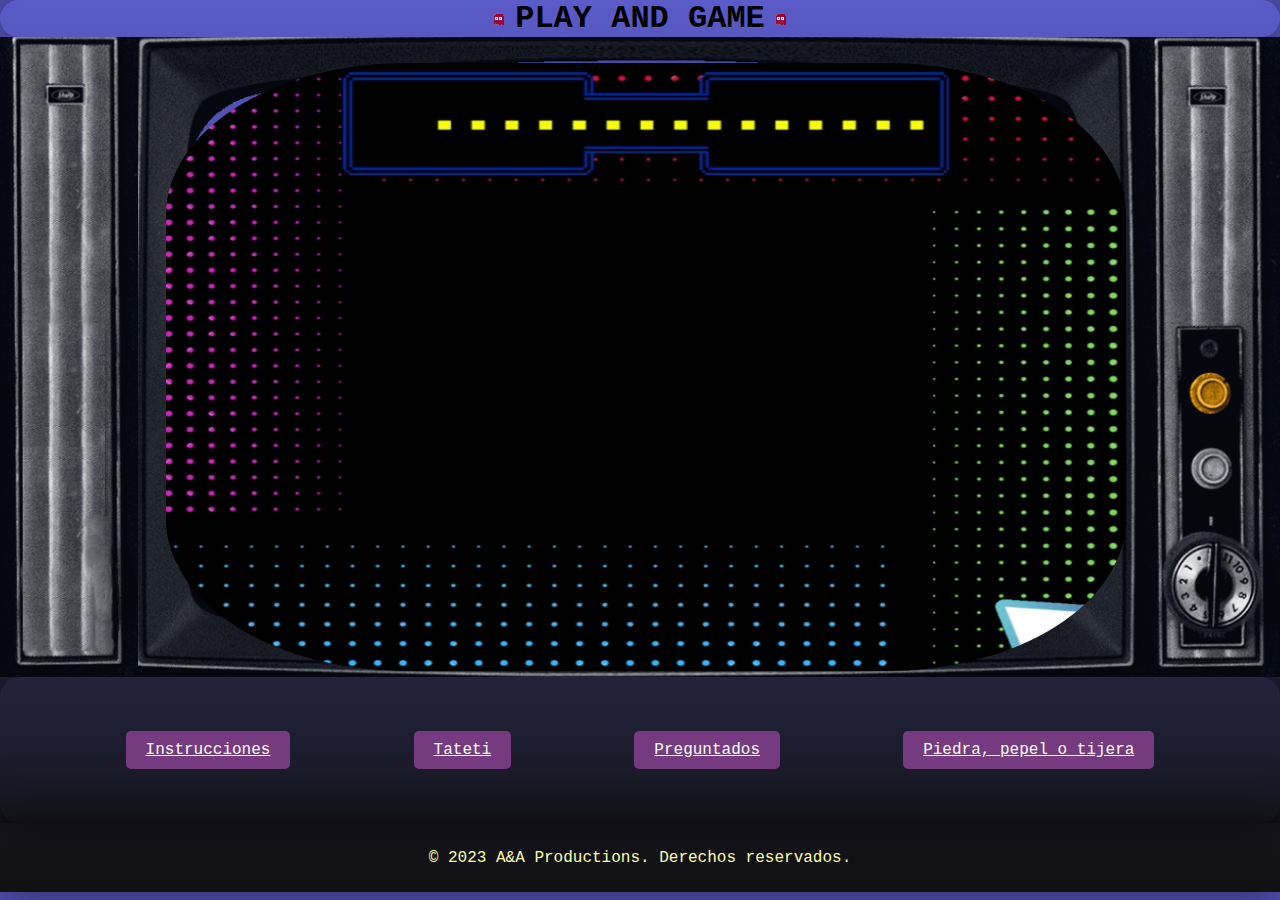
<file: index/index.html>
<!DOCTYPE html>
<html lang="es">
<head>
    <meta charset="UTF-8">
    <meta name="viewport" content="width=device-width, initial-scale=1.0">
    <link rel="stylesheet" href="styles.css">
    <link href="icono.png" rel="icon" type="image/x-icon">
    
    <title>Máquina de Videojuegos Retro Arcade</title>
</head>
<body>
    <header>
        <div class="header">
            <img src="icono.png">
            <h1>PLAY AND GAME</h1>
            <img src="icono.png">
        </div>
    </header>
    <main>
        <div class="contenedor-medio">
            <div class="arcade-machine">
                <video id="videoInicio" src="../index/Play.mp4" autoplay="true"></video>    
               
            </div>
            <div class="game-controls">
                <div><a href="../juegos/instrucciones.html" target="_self" class="control-button">Instrucciones</a></div>
                <div><a href="../juegos/tateti.html" target="_self" class="control-button">Tateti</a></div>
                <div><a href="../juegos/preguntados.html" target="_self" class="control-button">Preguntados</a></div>
                <div><a href="../juegos/piedraPapelTijera.html" target="_self" class="control-button">Piedra, pepel o tijera</a></div>
            </div>
        </div>
    </main>
    <footer>
        <div class="footer">
            <p>© 2023 A&A Productions. Derechos reservados.</p>
        </div>
    </footer>
</body>
        
</html>
</file>
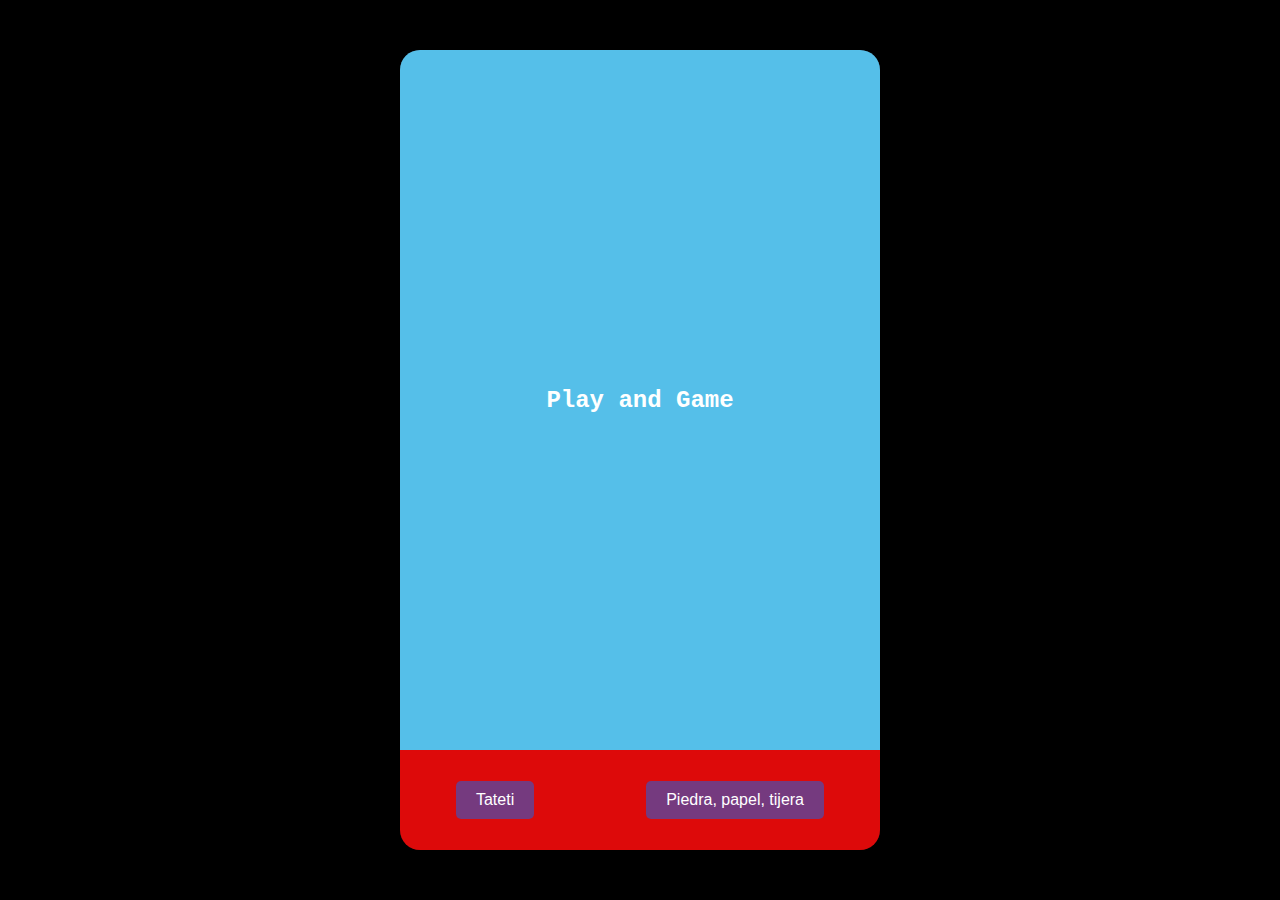
<file: page_playAndGame.html>
<!DOCTYPE html>
<html lang="es">
<head>
    <meta charset="UTF-8">
    <meta name="viewport" content="width=device-width, initial-scale=1.0">
    <link rel="stylesheet" href="styles.css">
    <title>Máquina de Videojuegos Retro Arcade</title>
</head>
<body>
    <div class="arcade-machine">
        <div class="screen">
            <h2>Play and Game</h2>
            
        </div>
        <div class="game-controls">
            <button class="control-button">Tateti</button>
            <button class="control-button">Piedra, papel, tijera</button>
        </div>
    </div>
</body>
</html>
</file>
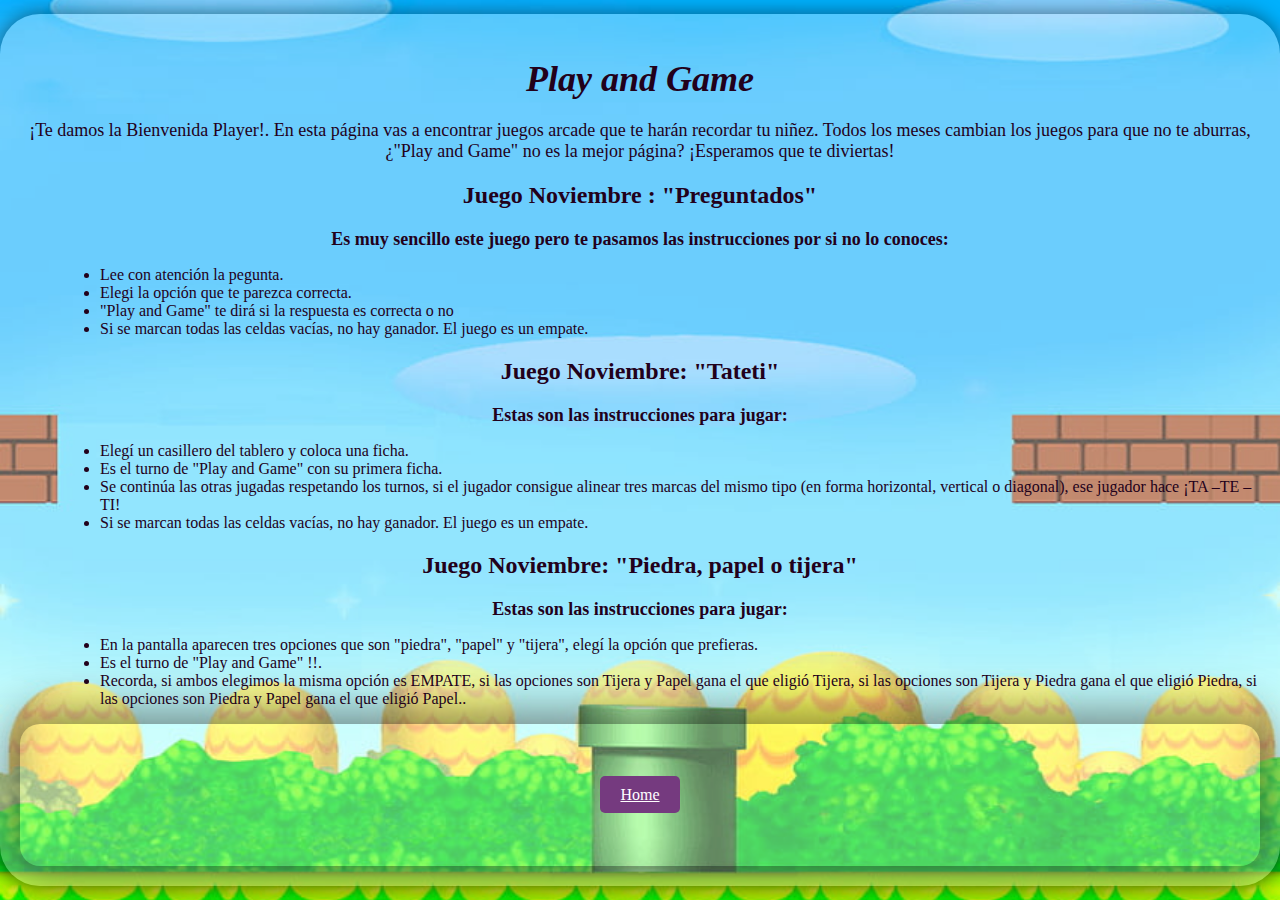
<file: juegos/instrucciones.html>
<!DOCTYPE html>
<html lang="es">
    <head>
        <meta charset="UTF-8">
        <meta name="viewport" content="width=device-width, initial-scale=1.0">
        <link rel="stylesheet" href="estilosJuegos.css">
        <title>Play and Game - Instrucciones</title>
    </head>
    <body>
        <div class="contenido">
            <h1>Play and Game</h1>
            <div class="instrucciones">
                
                <p>¡Te damos la Bienvenida Player!. En esta página vas a encontrar juegos arcade que te harán recordar tu niñez. Todos los meses cambian los juegos para que no te aburras, ¿"Play and Game" no es la mejor página? ¡Esperamos que te diviertas! </p>
               
                <h2>Juego Noviembre : "Preguntados"</h2>
                 <p><strong>Es muy sencillo este juego pero te pasamos las instrucciones por si no lo conoces:</strong></p>
                <ul>
                    <li>Lee con atención la pegunta.</li>
                    <li>Elegi la opción que te parezca correcta.</li>
                    <li>"Play and Game" te dirá si la respuesta es correcta o no</li>
                    <li>Si se marcan todas las celdas vacías, no hay ganador. El juego es un empate.</li>
                </ul>

                <h2>Juego Noviembre: "Tateti"</h2>
                <p><strong>Estas son las instrucciones para jugar:</strong></p>
                <ul>
                    <li>Elegí un casillero del tablero y coloca una ficha.</li>
                    <li>Es el turno de "Play and Game" con su primera ficha.</li>
                    <li>Se continúa las otras jugadas respetando los turnos, si el jugador consigue alinear tres marcas del mismo tipo 
                        (en forma horizontal, vertical o diagonal), ese jugador hace ¡TA –TE – TI!</li>
                    <li>Si se marcan todas las celdas vacías, no hay ganador. El juego es un empate.</li>
                </ul>

                <h2>Juego Noviembre: "Piedra, papel o tijera"</h2>
                <p><strong>Estas son las instrucciones para jugar:</strong></p>
                <ul>
                    <li>En la pantalla aparecen tres opciones que son "piedra", "papel" y "tijera", elegí la opción que prefieras.</li>
                    <li>Es el turno de "Play and Game" !!. </li>
                    <li> Recorda, si ambos elegimos la misma opción es EMPATE, si las opciones son Tijera y Papel gana el que eligió Tijera, 
                        si las opciones son Tijera y Piedra gana el que eligió Piedra, si las opciones son Piedra y Papel gana el que eligió Papel..</li>
                </ul>
            </div>

            <div class="game-controls">
                <div><a href="../index/index.html" target="_self" class="control-button">Home</a></div>
                
            </div>
        </div>
       

</body>
</html>
</file>
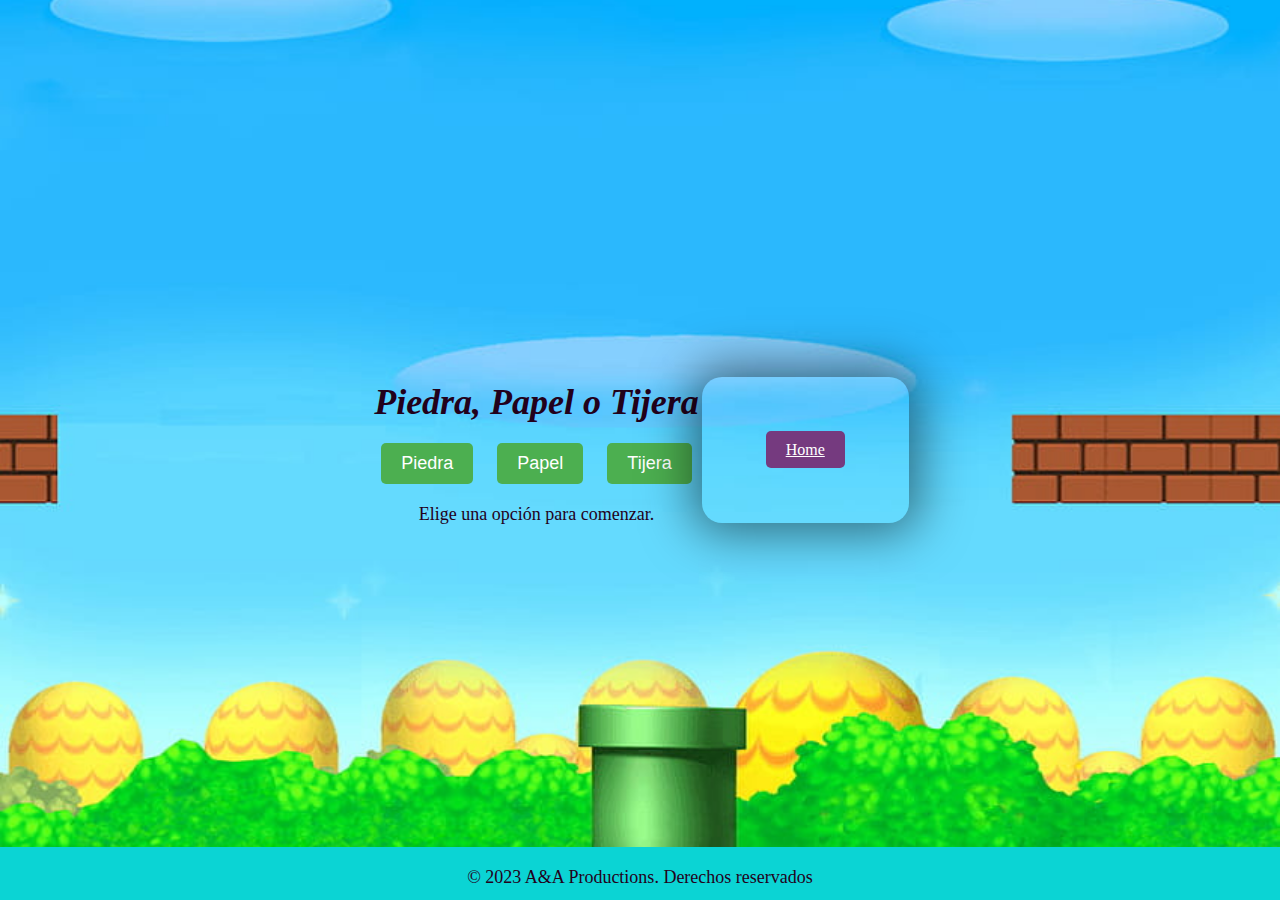
<file: juegos/piedraPapelTijera.html>
<!DOCTYPE html>
<html lang="es">
<head>
    <meta charset="UTF-8">
    <meta name="viewport" content="width=device-width, initial-scale=1.0">
    <link rel="stylesheet" href="estilosJuegos.css">
    <title>Piedra, Papel o Tijera</title>
</head>
<body>
    <div class="game-container">
        <h1>Piedra, Papel o Tijera</h1>
        <div class="choices">
            <button class="choice" id="piedra">Piedra</button>
            <button class="choice" id="papel">Papel</button>
            <button class="choice" id="tijera">Tijera</button>
        </div>
        <div class="result">
            <p>Elige una opción para comenzar.</p>
            <p id="winner"></p>
        </div>
        <div id="resultadoDiv"></div>

    </div>
    <script src="piedraPapelTijera.js"></script>

    <div class="game-controls">
        <div><a href="../index/index.html" target="_self" class="control-button">Home</a></div>
        
    </div>
</div>


<div class="footer">
    <p>© 2023 A&A Productions. Derechos reservados</p>
</div>
</body>
</html>
</file>
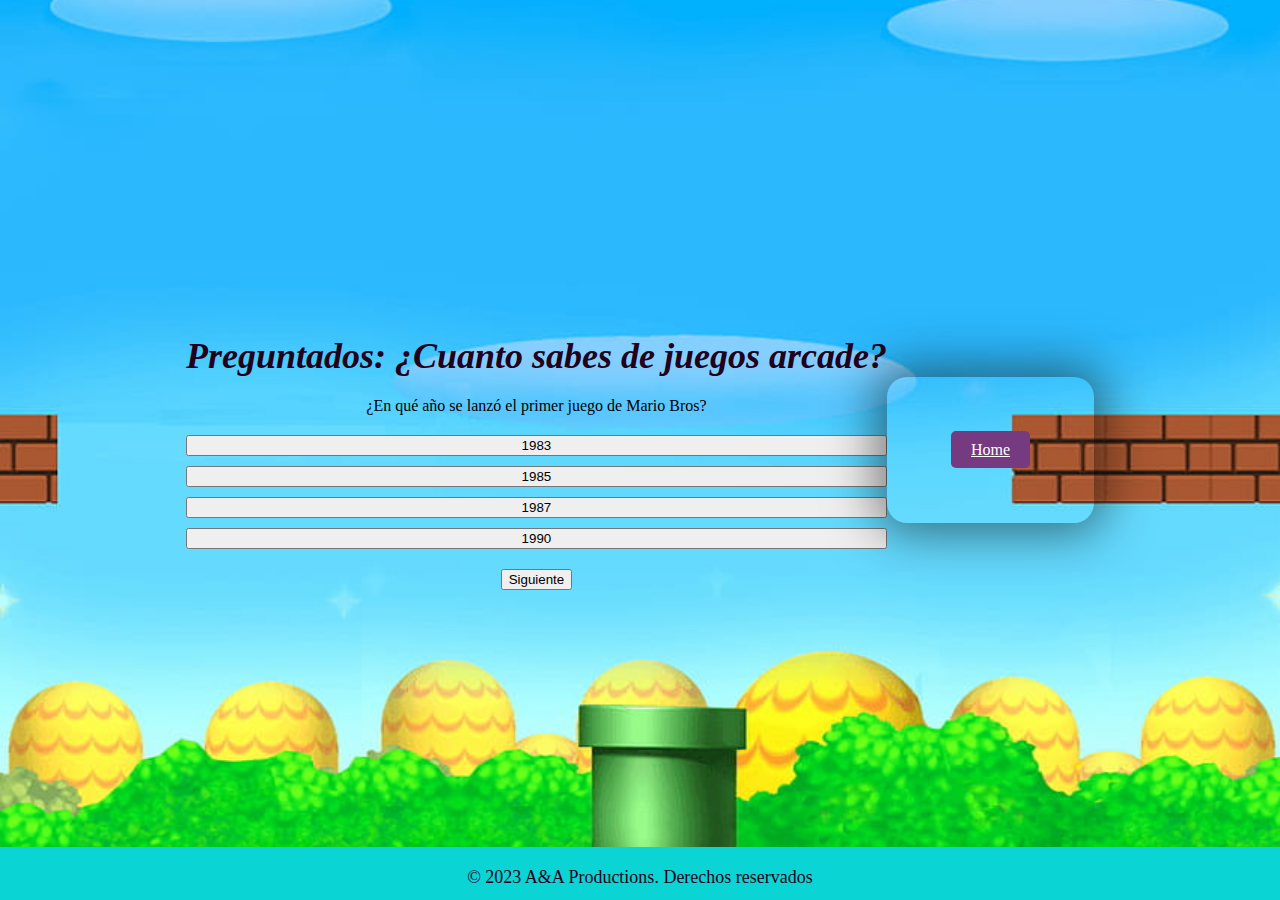
<file: juegos/preguntados.html>
<!DOCTYPE html>
<html lang="es">
<head>
    <meta charset="UTF-8">
    <meta name="viewport" content="width=device-width, initial-scale=1.0">
    <link rel="stylesheet" href="estilosJuegos.css">
    <title>Preguntados</title>
</head>
<body>
    <div class="game-container">
        <h1>Preguntados: ¿Cuanto sabes de juegos arcade?</h1>
        <div id="question"></div>
        <div id="options"></div>
        <div id="feedback"></div>
        <button id="next-button">Siguiente</button>
    </div>
    <script src="preguntados.js"></script>
</div>
    <div class="game-controls">
                <div><a href="../index/index.html" target="_self" class="control-button">Home</a></div>
                
    </div>
   
       

        <div class="footer">
            <p>© 2023 A&A Productions. Derechos reservados</p>
        </div>
</body>
</html>
</file>
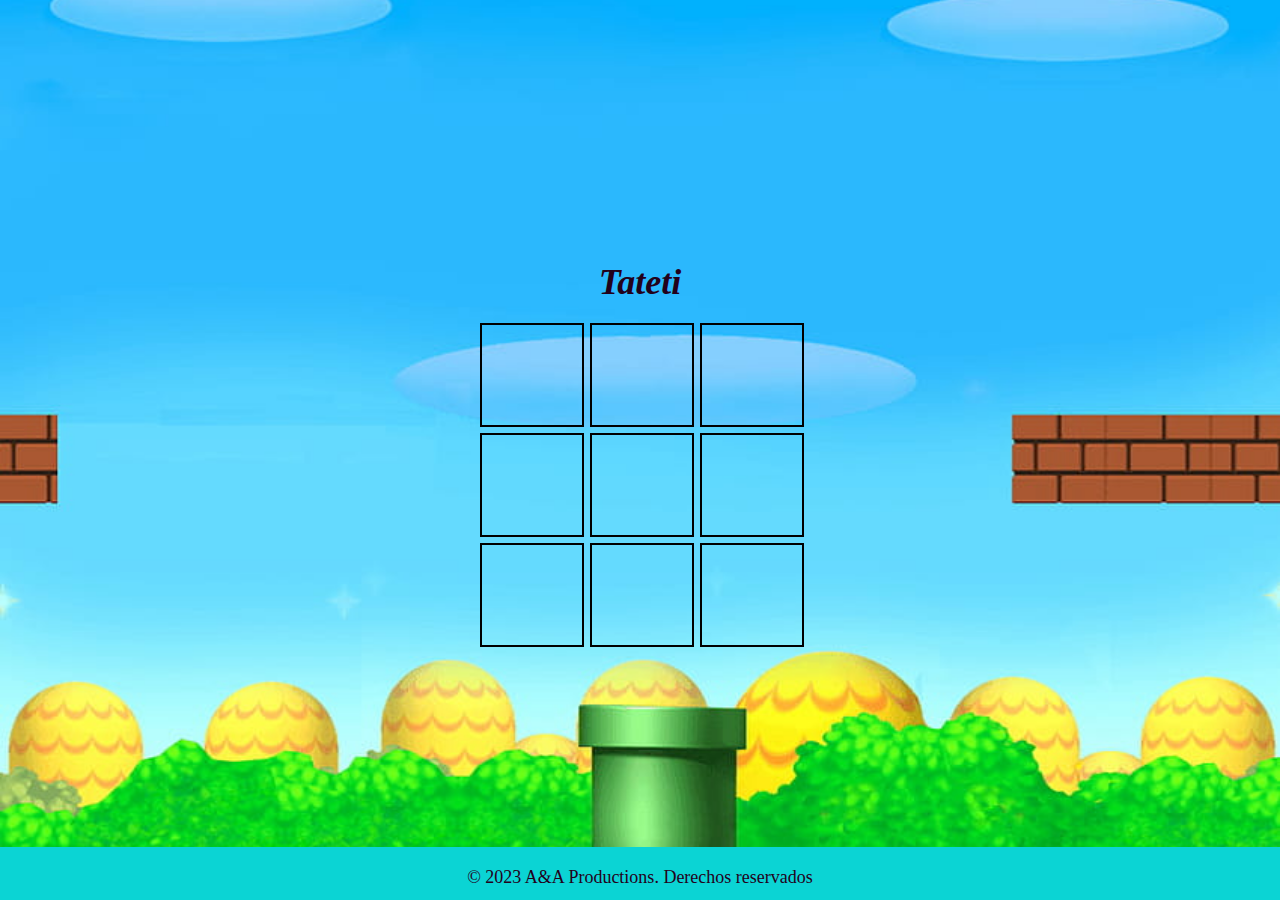
<file: juegos/tateti.html>
<!DOCTYPE html>
<html lang="es">
<head>
    <meta charset="UTF-8">
    <meta name="viewport" content="width=device-width, initial-scale=1.0">
    <link rel="stylesheet" href="estilosJuegos.css">
    <title>Tateti</title>
</head>
<body>
    <div class="game-container">
        <h1>Tateti</h1>
        <div class="board">
            <div class="cell"></div>
            <div class="cell"></div>
            <div class="cell"></div>
            <div class="cell"></div>
            <div class="cell"></div>
            <div class="cell"></div>
            <div class="cell"></div>
            <div class="cell"></div>
            <div class="cell"></div>
        </div>
    </div>
    <script src="tateti.js"></script>

    <div class="footer">
        <p>© 2023 A&A Productions. Derechos reservados</p>
    </div>
</body>
</html>
</file>
<file: index/styles.css>
*{
    padding: 0;
    margin: 0;
    box-sizing: border-box;
    font-family: 'Courier New', monospace;
}

body {
    background: linear-gradient(to bottom, #5b5bc9, #111);
   
}

.header {
    display: flex;
    align-items: center;
    justify-content: center;
    box-shadow: 0 0 50px 10px rgba(0, 0, 0, 0.5);
    border-radius: 20px; /* Esquinas redondeadas */
}

.contenedor-medio {
    display: flexbox;
    width: 100%;
    align-items: center;
    text-align:center;
    flex-direction: column;
    
}

.arcade-machine {
    background-image: url("../index/fondoTeleRetro.png");
    background-size: cover;
    width: 100%;
    height: 0;
    padding-top: 50%; /* Calcula la altura en función de la relación de aspecto */
    background-repeat: no-repeat;
    background-position: center center;
    position: relative;
    overflow: hidden; 
}

.arcade-machine video {
    width: 75%;
    height: 95%;
    object-fit: inherit;
    position: absolute; /* Cambia a position: absolute */
    top: 4%;
    left: 13%;
    border-radius: 25%;
}    


/*Seccion de botones*/
.game-controls {
    box-shadow: 0 0 50px 10px rgba(0, 0, 0, 0.5);
    border-radius: 20px; /* Esquinas redondeadas */
    display: flex;
    padding: 5%;
    justify-content: space-around;
    align-items: center;
}

.control-button {
    background-color: #753a7f;
    color: #fff;
    border: none;
    padding: 10px 20px;
    border-radius: 5px;
    cursor: pointer;
    font-size: 1em;
    transition: background-color 0.3s;
}

.control-button:hover {
    background-color: #5e2e67;
}

.footer {
    display: flex;
    align-items: center;
    justify-content: center;
    color: #ffa;
    padding: 2%;
    box-shadow: 0 0 50px 10px rgba(0, 0, 0, 0.5);
}
</file>
<file: styles.css>
body {
    margin: 0;
    padding: 0;
    display: flex;
    justify-content: center;
    align-items: center;
    min-height: 100vh;
    background-color: #000;
    color: #fff;
    font-family: 'Courier New', monospace;
}

.arcade-machine {
    width: 480px;
    height: 800px;
    background: linear-gradient(to bottom, #2e2e3e 50%, #111 50%);
    border-radius: 20px; /* Esquinas redondeadas */
    position: relative;
    box-shadow: 0 0 50px 10px rgba(0, 0, 0, 0.5);
    overflow: hidden;
    display: flex;
    flex-direction: column;
}

.screen {
    flex: 1;
    background-color: #55bfe9; /*  pantalla */
    display: flex;
    justify-content: center;
    align-items: center;
}

.game-controls {
    width: 100%;
    height: 100px;
    background-color: #dd0a0a; /* sección de controles */
    display: flex;
    justify-content: space-around;
    align-items: center;
}

.control-button {
    background-color: #753a7f;
    color: #fff;
    border: none;
    padding: 10px 20px;
    border-radius: 5px;
    cursor: pointer;
    font-size: 1em;
    transition: background-color 0.3s;
}

.control-button:hover {
    background-color: #5e2e67;
}
</file>
<file: juegos/estilosJuegos.css>
body {
    display: flex;
    justify-content: center;
    align-items: center;
    height: 100vh;
    margin: 0;
    background-image: url('fondoPreguntados.jpg'); 
    background-size: cover; /* Ajusta la imagen para cubrir toda la pantalla */
    background-position: center; 
    background-repeat: no-repeat; 
}

.game-container {
    text-align: center;
}

#question {
    margin: 20px 0;
}

#options {
    display: flex;
    flex-direction: column;
    gap: 10px;
}

#next-button {
    margin-top: 20px;
    cursor: pointer;
}



.contenido {
    z-index: 1;
    background-color: rgba(255, 255, 255, 0.3); /* Fondo semitransparente */
    padding: 20px;
    border-radius: 40px;
    text-align: center;
    box-shadow: 0 0 20px 0 rgba(0, 0, 0, 0.5);
}

h1 {
    font-size: 36px;
    color: #22011b;
    margin-bottom: 20px;
    font-style:italic;
}

h2 {
    font-size: 24px;
    color: #22011b;
    margin-top: 20px;
}

p {
    font-size: 18px;
    color: #22011b;
    margin-bottom: 10px;
}

ul {
    text-align: left;
    margin-left: 40px;
}

ul li {
    font-size: 16px;
    color: #22011b;
}


.footer {
    background-color: #0bd4d4; 
    text-align: center;
    padding: 2px 0; 
    position: absolute;
    bottom: 0;
    width: 100%;
}
      
/* tateti */
.board {
    display: grid;
    grid-template-columns: repeat(3, 100px);
    grid-template-rows: repeat(3, 100px);
    gap: 10px;
    margin: 20px auto;
}

.cell {
    width: 100px;
    height: 100px;
    border: 2px solid #000;
    display: flex;
    justify-content: center;
    align-items: center;
    font-size: 36px;
    cursor: pointer;
    transition: all 0.3s ease; /* Efecto de transición para suavizar los cambios */
}

.cell:hover {
    background-color: #0aadb3; /* Cambia el color de fondo al pasar el ratón */
    transform: scale(1.1); /* Escala ligeramente la celda al pasar el ratón */
    border-color: #333; /* Cambia el color del borde al pasar el ratón */
}

/* priedra, papel o tijera */
.choices {
    margin-top: 20px;
}

.choice {
    font-size: 18px;
    padding: 10px 20px;
    margin: 0 10px;
    cursor: pointer;
    background-color: #4caf50;
    color: white;
    border: none;
    border-radius: 5px;
    transition: background-color 0.3s;
}

.choice:hover {
    background-color: #45a049;
}

.result {
    margin-top: 20px;
    font-size: 1em;
    color: #FFF;
}

/*boton volver*/
.game-controls {
    box-shadow: 0 0 50px 10px rgba(0, 0, 0, 0.5);
    border-radius: 20px; /* Esquinas redondeadas */
    display: flex;
    padding: 5%;
    justify-content: space-around;
    align-items: center;
}

.control-button {
    background-color: #753a7f;
    color: #fff;
    border: none;
    padding: 10px 20px;
    border-radius: 5px;
    cursor: pointer;
    font-size: 1em;
    transition: background-color 0.3s;
}

.control-button:hover {
    background-color: #5e2e67;
}
</file>
